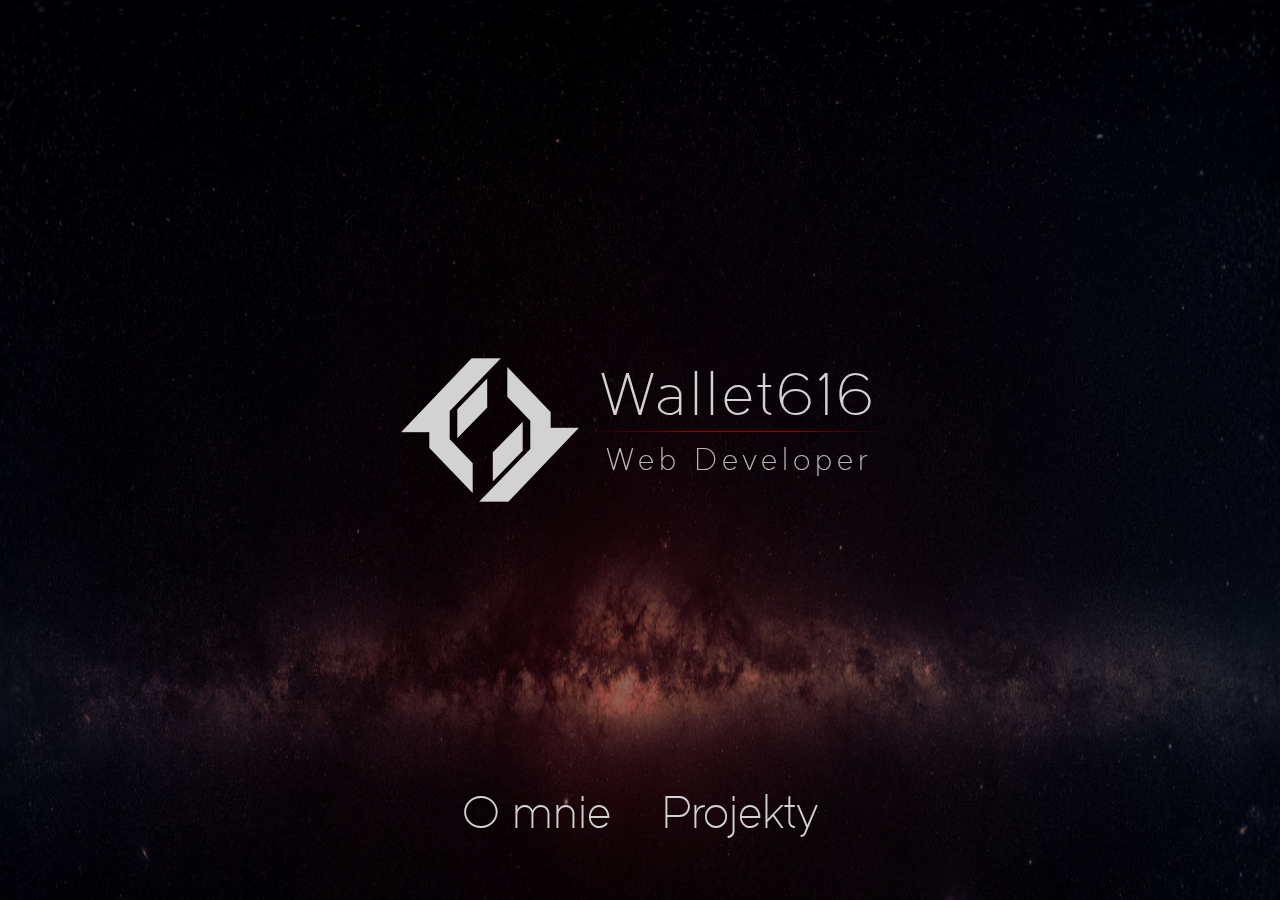
<file: index.html>
<!doctype html>
<html>
<head>
	
	<meta charset="utf-8">
	
	<title>Wallet616</title>
	<link rel="Shortcut icon" href="img/ico.png" />
	<meta name="description" content="Creating websites using HTML5, CSS3, JavaScripts and other stuff like that.">
	<meta name="author" content="wallet616">
	<link type="text/plain" rel="author" href="http://wallet616.eu/humans.txt" />
	  
	<link rel="stylesheet" href="css/style.css">
	
	<script src="js/libs/jquery-1.11.3.min.js"></script>
	<script src="js/libs/jquery-ui.min.js"></script>
	<script src="js/script.js"></script>
	
	<link href='http://fonts.googleapis.com/css?family=Alegreya+Sans&subset=latin,latin-ext' rel='stylesheet' type='text/css'>
</head>

<body style="background-color: #000;" class="nyet">
<div id="loading"></div>
<div id="background"></div>

<div id="visable">

    <div class="menu_whole">
        <div class="menu_background"></div>
        <div class="menu_links">
        	<div class="menu_link" id="g_omnie">O mnie</div>
            <div class="menu_link" id="g_wallet">Wallet</div>
            <div class="menu_link" id="g_projekty">Projekty</div>   
        </div>
    </div>

    <div class="selection" id="position">
    	<div id="selection_wallet">
    		<div class="logo_cale">
            	<div class="logo_logo"></div>
                <div class="logo_opis">
                	<div class="logo_wallet616">Wallet616</div>
                    <hr>
                    <div class="logo_web">Web Developer</div>
                </div>
            </div>
    	</div>
    </div>
    
    <div class="selection">
    	<div id="selection_omnie">
        	<div class="content darker">
            	<div class="brick-2">
                    <section>
                        <div class="name">Piotr Bartela</div>
                        <div class="job">Web Developer</div>
                        <div class="age">19 lat</div>
                    </section>
                	<article>
                        <div class="contact">
                            <a href="mailto:portfel666@gmail.com" target="_blank"><li>Email<div class="hovered"></div></li></a>
                            <a href="http://steamcommunity.com/id/wallet616/" target="_blank"><li>Steam<div class="hovered"></div></li></a>
                            <a href="skype:ochzoey?chat"><li>Skype<div class="hovered"></div></li></a>
                        </div>
                    </article>
                </div>
                <div class="brick-6">
                    <header>
                        <h1>Kim jestem?<hr></h1>
                    </header>
                    <article>
                        <p>Od niedawna zajmuje się tworzeniem stron internetowych, bazujących na technologii Javascript, Php, Mysql oraz html5. Jestem wytrwały w tym co robię i staram się iść ciągle naprzód.<br>
                        Powoli zaczynam myśleć również o nauce programowania w innych środowiskach.</p>
						<p>Moja osobowość to ISTJ (z ang. Introwertyk Percepcjonista Myśliciel Sędzia). Swój czas wolny poświęcam na oglądanie filmów, granie, czytanie oraz naukę.</p>
						<p>Jestem skłonny pomóc lub wykonać projekt na zamówienie, moje umiejętności może nie są powalające, lecz każde powierzone mi zadanie wykonam najlepiej jak potrafię.</p>
                    </article>
                </div>
            </div>
    	</div>
    </div>
    
    <div class="selection">
        <div id="selection_projekty">
        	<div class="content">
                <header>
                    <h1>Projekty przy których tworzeniu brałem udział<hr></h1>
                </header>
            </div>
        	<div class="projekty">
                <div class="brick-5">
                    <div id="galeria-pierwszy"></div>
                    <div id="galeria_obraz_00" class="galeria-ukrycie">
                        <img class="galeria-obraz" src="img/g0.jpg" />
                        <div class="galeria_opis" id="galeria_opis_00">
                        	<section>
                                <h2>Wallet616 v2</h2>
                                <p><a href="http://wallet616.pl/wallet616%20v2/" target="_blank">http://wallet616.pl/wallet616%20v2/</a></p>
                                <p>Strona ta jest nowszą wersją mojej wizytówki.</p>
                                <p>Nie korzystam z niej, gdyż nie jest jeszcze dokończona. W swoim czasie więcej nad nią popracuje. Graficznie wciąż jednak wyróznia się sposród wielu innych stron.</p>
                            </section>
                        </div>
                    </div>
                    <div id="galeria_obraz_01" class="galeria-ukrycie">
                        <img class="galeria-obraz" src="img/g1.jpg" />
                        <div class="galeria_opis" id="galeria_opis_01">
                        	<section>
                                <h2>Termak Gaming</h2>
                                <p><a href="http://wallet616.pl/Termak/" target="_blank">http://wallet616.pl/Termak/</a></p>
                                <p>Jest to strona wykonana w całości przez mnie. Stworzenie tego projektu zajeło mi stosunkowo sporo czasu. O wykonanie jej poprosił mnie mój przyjaciel.</p>
                                <p>Strona nie jest jeszcze zakończona, nie wiem czy kiedykolwiek będzie. Php i transmisje danych przewyżsyzły moje aktualne możliwoci.</p>
                            </section>
                        </div>
                    </div>
                </div>
                <div class="brick-3">
                    <div id="galeria_opis"></div>
                </div>
        	</div>
        </div>
    </div>
</div>
    
</body>
</file>
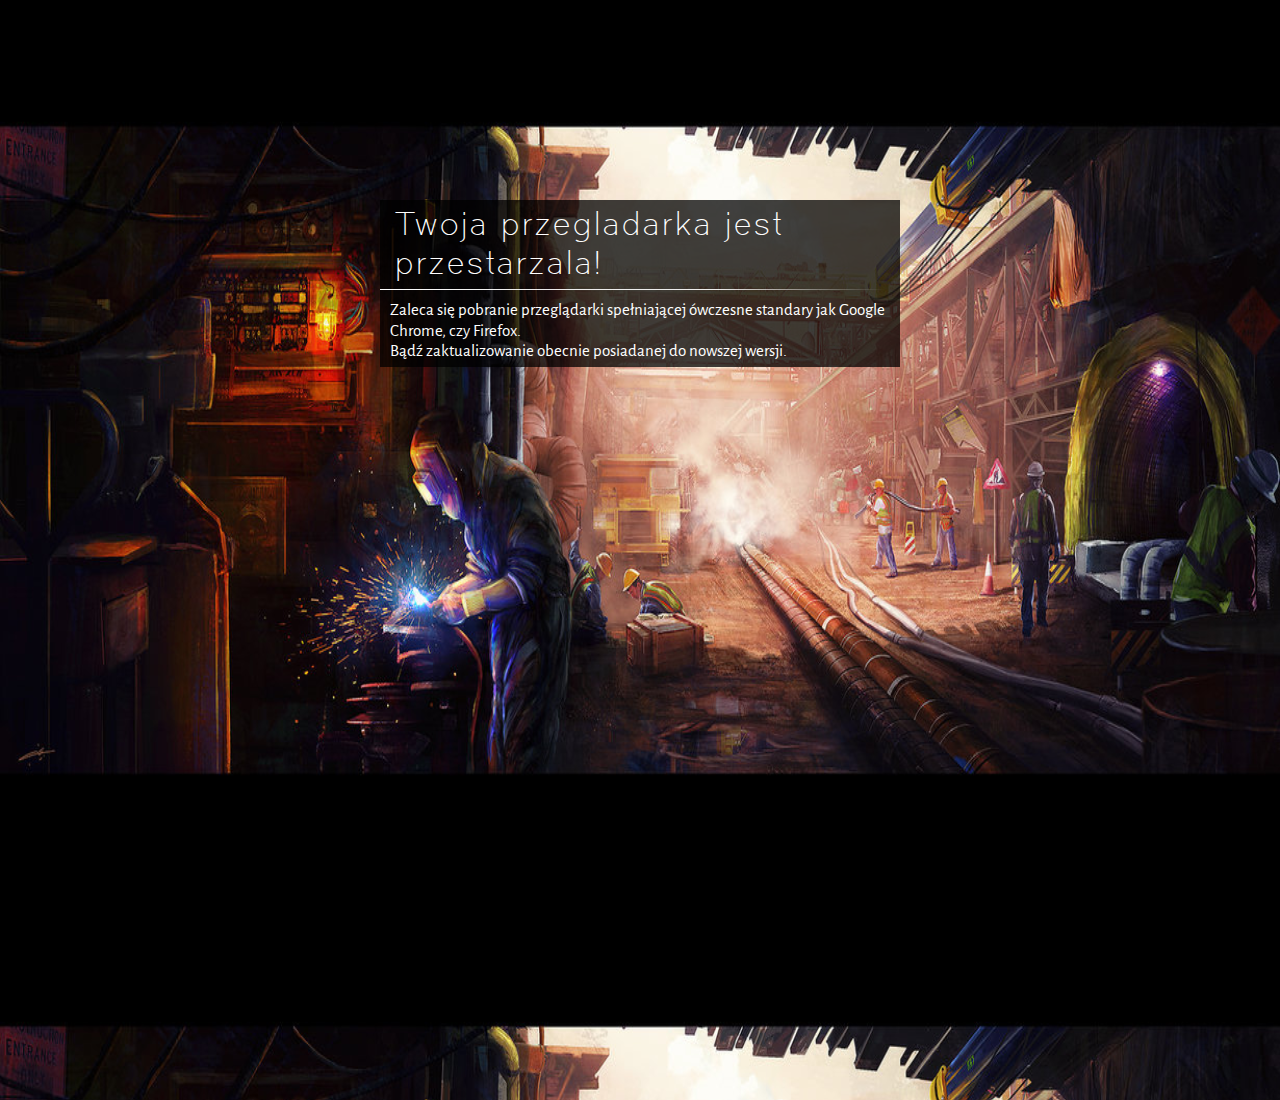
<file: time4changes.html>
<!doctype html>
<html>
<head>
	
	<meta charset="utf-8">
	
	<title>Wallet616 :: Time for changes</title>
	<link rel="Shortcut icon" href="img/ico.png" />
	<meta name="description" content="Time for changes.">
	<meta name="author" content="wallet616">
	<link type="text/plain" rel="author" href="http://wallet616.pl/humans.txt" />
	  
	<link rel="stylesheet" href="css/style4changes.css">
	
	<link href='http://fonts.googleapis.com/css?family=Alegreya+Sans&subset=latin,latin-ext' rel='stylesheet' type='text/css'>
</head>

<body>

	<div id="container">
		<header>
			<h1>Twoja przegladarka jest przestarzala!<hr></h1>
		</header>
		<article>
			Zaleca się pobranie przeglądarki spełniającej ówczesne standary jak Google Chrome, czy Firefox.<br> Bądź zaktualizowanie obecnie posiadanej do nowszej wersji.
		</article>
	</div>
  
</body>
</html>
</file>
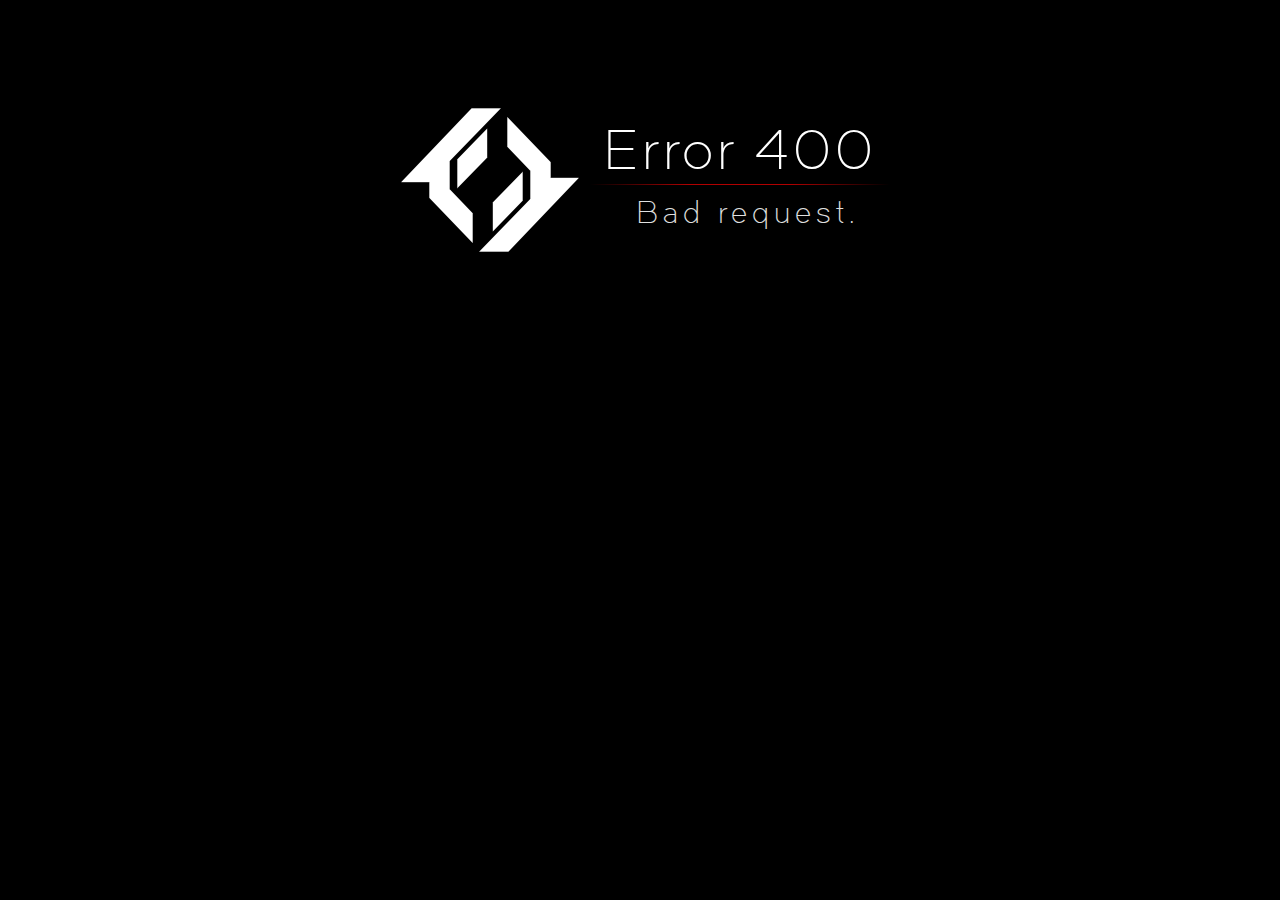
<file: error/400page.html>
<!DOCTYPE html>
<html xmlns="http://www.w3.org/1999/xhtml">
<head>
    <meta charset="UTF-8">
	<title>Wallet616 - Error 400</title>
	<link rel="Shortcut icon" href="../img/ico.png" />
	<meta name="Description" content="Error" />
	<link href="../css/style.css" rel="stylesheet" type="text/css" />
	<link href='http://fonts.googleapis.com/css?family=Alegreya+Sans&subset=latin,latin-ext' rel='stylesheet' type='text/css'>
</head>
<body style="background-color: #000;">

	<div id="error">
		<div class="logo_cale">
			<div class="logo_logo"></div>
				<div class="logo_opis">
				<div class="err">Error 400</div>
  				<hr>
				<div class="errd">Bad request.</div>
			</div>
		</div>
	</div>

</body>
</html>
</file>
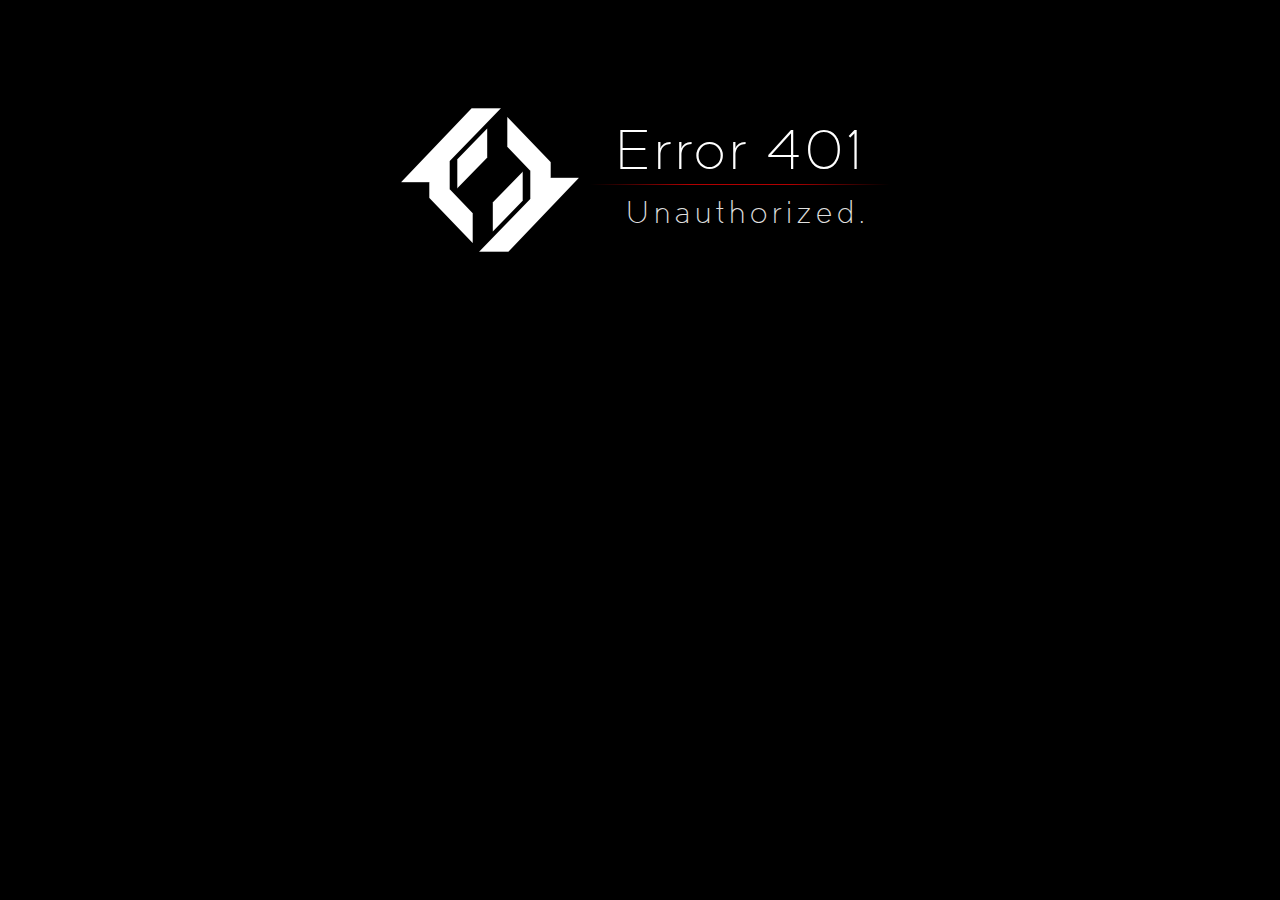
<file: error/401page.html>
<!DOCTYPE html>
<html xmlns="http://www.w3.org/1999/xhtml">
<head>
    <meta charset="UTF-8">
	<title>Wallet616 - Error 401</title>
	<link rel="Shortcut icon" href="../img/ico.png" />
	<meta name="Description" content="Error" />
	<link href="../css/style.css" rel="stylesheet" type="text/css" />
	<link href='http://fonts.googleapis.com/css?family=Alegreya+Sans&subset=latin,latin-ext' rel='stylesheet' type='text/css'>
</head>
<body style="background-color: #000;">

	<div id="error">
		<div class="logo_cale">
			<div class="logo_logo"></div>
				<div class="logo_opis">
				<div class="err">Error 401</div>
  				<hr>
				<div class="errd">Unauthorized.</div>
			</div>
		</div>
	</div>

</body>
</html>
</file>
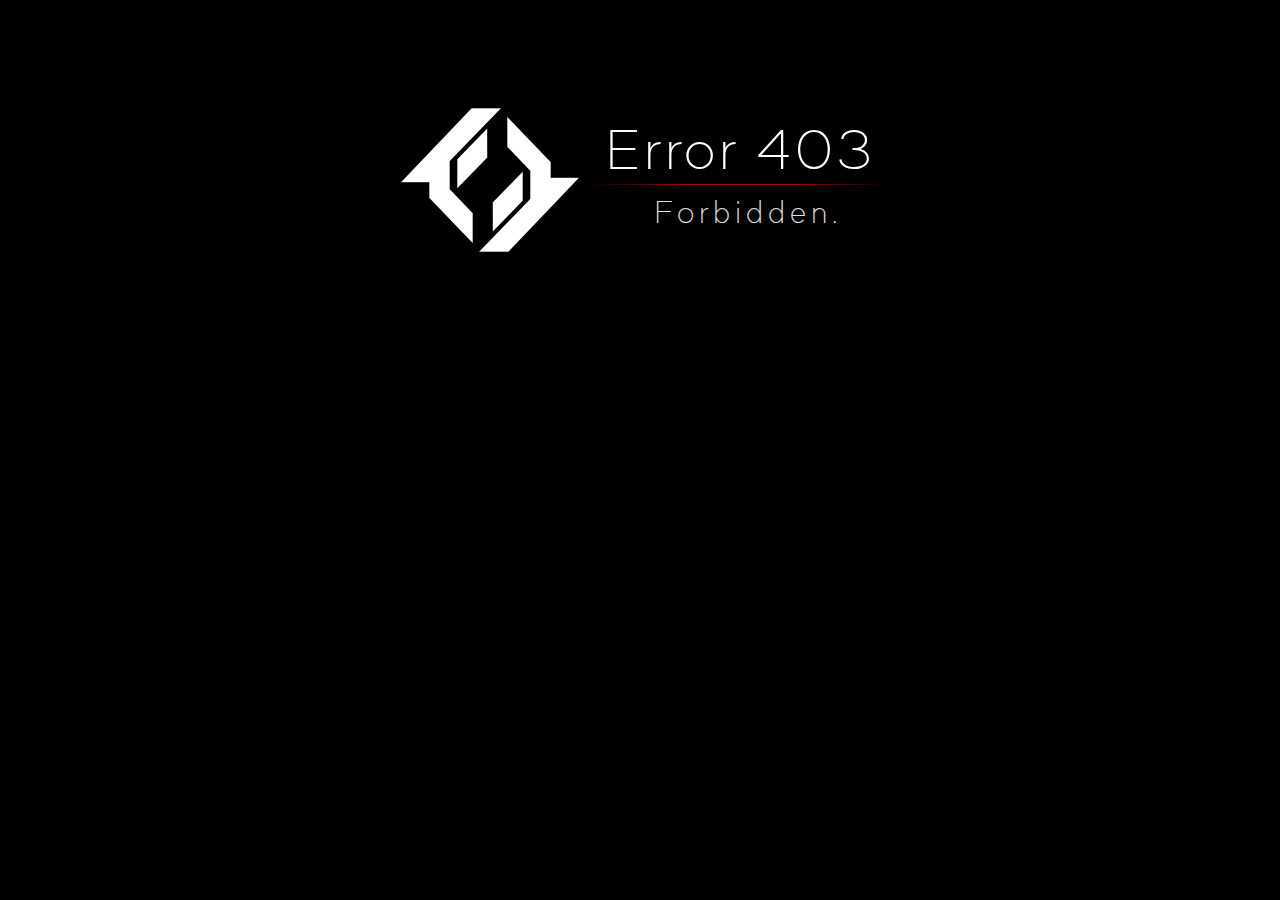
<file: error/403page.html>
<!DOCTYPE html>
<html xmlns="http://www.w3.org/1999/xhtml">
<head>
    <meta charset="UTF-8">
	<title>Wallet616 - Error 403</title>
	<link rel="Shortcut icon" href="../img/ico.png" />
	<meta name="Description" content="Error" />
	<link href="../css/style.css" rel="stylesheet" type="text/css" />
	<link href='http://fonts.googleapis.com/css?family=Alegreya+Sans&subset=latin,latin-ext' rel='stylesheet' type='text/css'>
</head>
<body style="background-color: #000;">

	<div id="error">
		<div class="logo_cale">
			<div class="logo_logo"></div>
				<div class="logo_opis">
				<div class="err">Error 403</div>
  				<hr>
				<div class="errd">Forbidden.</div>
			</div>
		</div>
	</div>

</body>
</html>
</file>
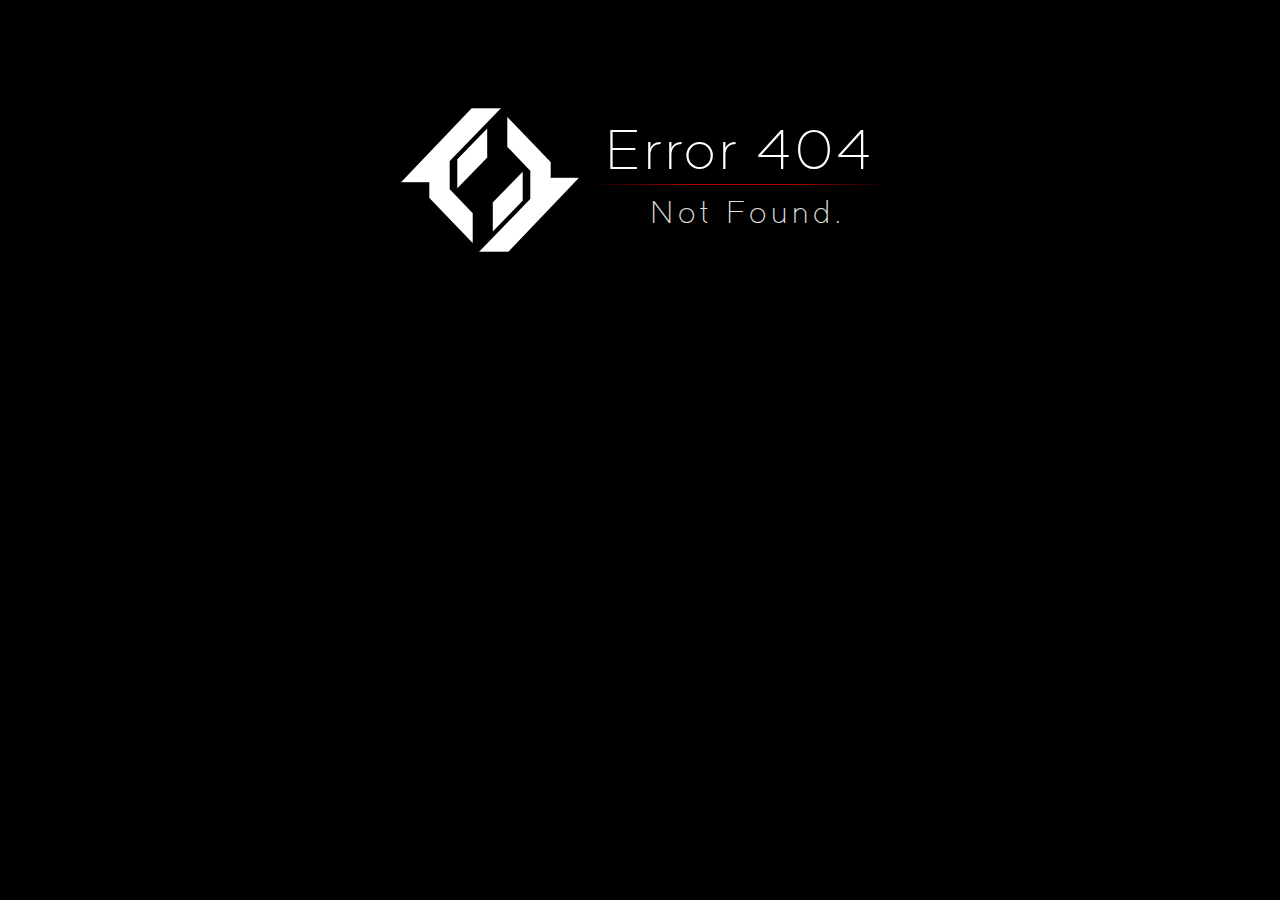
<file: error/404page.html>
<!DOCTYPE html>
<html xmlns="http://www.w3.org/1999/xhtml">
<head>
    <meta charset="UTF-8">
	<title>Wallet616 - Error 404</title>
	<link rel="Shortcut icon" href="../img/ico.png" />
	<meta name="Description" content="Error" />
	<link href="../css/style.css" rel="stylesheet" type="text/css" />
	<link href='http://fonts.googleapis.com/css?family=Alegreya+Sans&subset=latin,latin-ext' rel='stylesheet' type='text/css'>
</head>
<body style="background-color: #000;">

	<div id="error">
		<div class="logo_cale">
			<div class="logo_logo"></div>
				<div class="logo_opis">
				<div class="err">Error 404</div>
  				<hr>
				<div class="errd">Not Found.</div>
			</div>
		</div>
	</div>

</body>
</html>
</file>
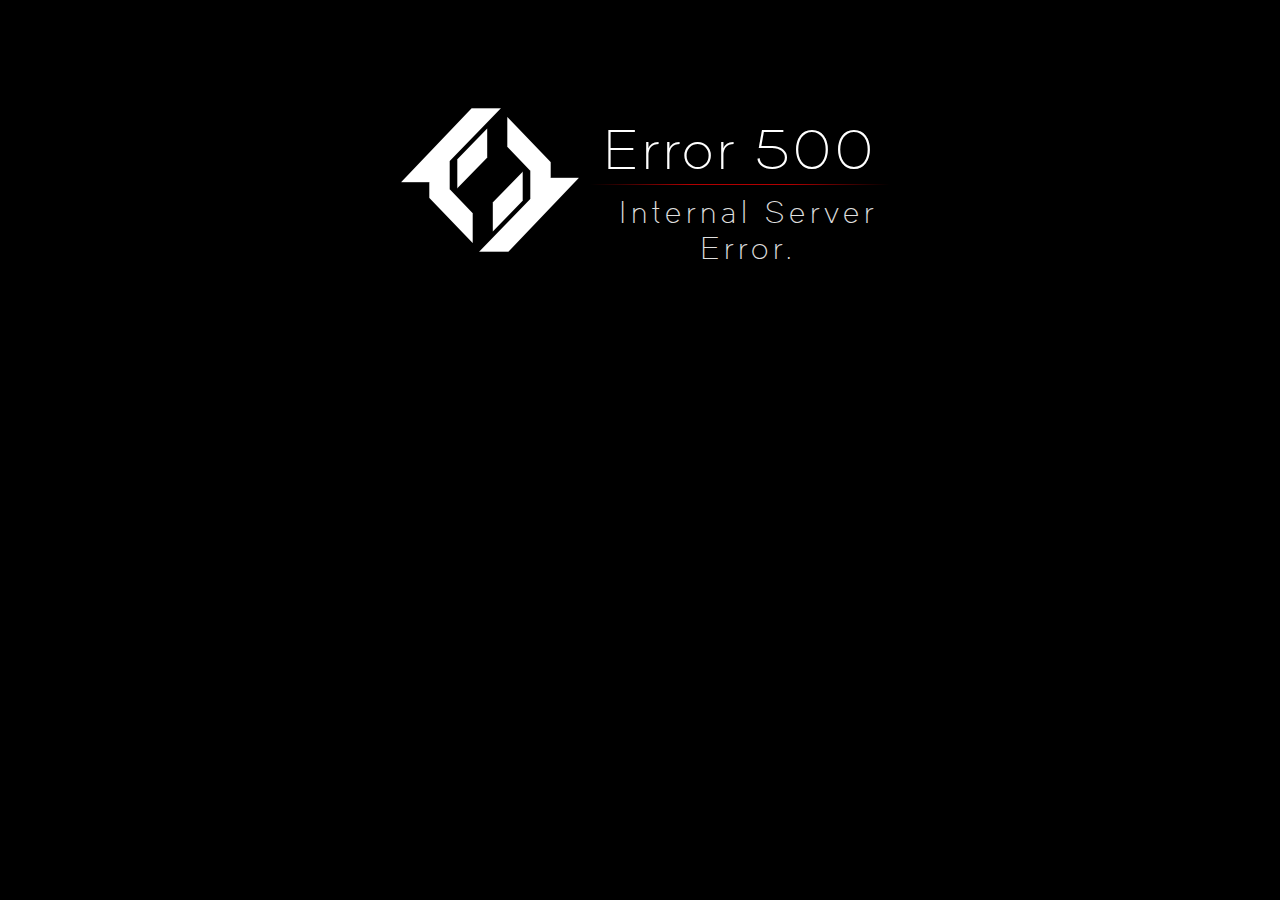
<file: error/500page.html>
<!DOCTYPE html>
<html xmlns="http://www.w3.org/1999/xhtml">
<head>
    <meta charset="UTF-8">
	<title>Wallet616 - Error 500</title>
	<link rel="Shortcut icon" href="../img/ico.png" />
	<meta name="Description" content="Error" />
	<link href="../css/style.css" rel="stylesheet" type="text/css" />
	<link href='http://fonts.googleapis.com/css?family=Alegreya+Sans&subset=latin,latin-ext' rel='stylesheet' type='text/css'>
</head>
<body style="background-color: #000;">

	<div id="error">
		<div class="logo_cale">
			<div class="logo_logo"></div>
				<div class="logo_opis">
				<div class="err">Error 500</div>
  				<hr>
				<div class="errd">Internal Server Error.</div>
			</div>
		</div>
	</div>

</body>
</html>
</file>
<file: css/style.css>
/*
 * Created by: Wallet616
 * Description: This is a private file. I do not allow 
 *   anybody to copy content or part of content, of this file.
 *   If you are interested in creating something similar for You,
 *   just write to me mail.
 */


/*
 * HTML5 display definitions
 */

article, aside, details, figcaption, figure, footer, header, hgroup, nav, section { 
	display: block; 
}
audio, canvas, video { 
	display: inline-block; 
	*display: inline; 
	*zoom: 1; 
}
audio:not([controls]) { 
	display: none; 
}
[hidden] { 
	display: none; 
}

/*****************************
Whole
*****************************/
#loading {
	position: fixed;
	height: 100%;
	width: 100%;
	z-index: 100;
	background-color: #000;
	top: 0px;
}
body {
	margin: 0px;
	font-family: 'Alegreya Sans', sans-serif;
	font-size: 0px;
	color: #FFF;
}
html, body, #background, #visable, .selection {
	width: 100%;
	height: 100%;
}
#background {
	position: fixed;
	background-image: url(../img/bg.jpg);
	background-size: 100% 100%;
	z-index: 2;
	height: 150%;
	top: 0px;
}
.selection {
	color: #FFF;
	position: relative;
	overflow: hidden;
}
#visable {
	overflow: hidden;
	position: absolute;
	top: 0px;
	z-index: 20;
	min-height: 500px;
}
a:link, a:visited, a:active {
	text-decoration: none;
	color: #D7D7D7;
}
a:hover {
	color: #FFF;
	cursor: pointer;
}
a {
	-webkit-transition: all 0.4s;
    -khtml-transition: all 0.4s;
    -moz-transition: all 0.4s;
    -o-transition: all 0.4s;
    transition: all 0.4s;
}
@font-face {
    font-family: 'dual300';
    src: url('../data/dual-300-webfont.eot');
    src: url('../data/dual-300-webfont.eot?#iefix') format('embedded-opentype'),
         url('../data/dual-300-webfont.woff2') format('woff2'),
         url('../data/dual-300-webfont.woff') format('woff'),
         url('../data/dual-300-webfont.ttf') format('truetype'),
         url('../data/dual-300-webfont.svg#dual300') format('svg');
    font-weight: normal;
    font-style: normal;
}
/*****************************
Menu
*****************************/
.menu_whole {
	position: absolute;
	bottom: 0px;
	z-index: 30;
	width: 100%;
	cursor: default;
	font-family: 'dual300';
	min-width: 600px;
	text-align: center;
	margin: 0px auto;
}
.menu_links {
	width: 100%;
	text-align: center;
	position: relative;
	z-index: 35;
}
.menu_link {
	display: inline-block;
	padding: 10px 20px;
	margin: 0px 5px;
	font-size: 40px;
	cursor: pointer;
	overflow: hidden;
}
.menu_background {
	position: absolute;
	bottom: 0px;
	height: 70px;
	width: 100%;
	background-color: #000;
	z-index: 30;
}
.nyet {
	-webkit-user-select: none;
    -khtml-user-select: none;
    -moz-user-select: none;
    -o-user-select: none;
    user-select: none;
}
.yop {
	-webkit-user-select: auto;
    -khtml-user-select: auto;
    -moz-user-select: auto;
    -o-user-select: auto;
    user-select: auto;
}
/*****************************
Logo
*****************************/
.logo_cale {
	margin: auto;
	cursor: default;
	font-family: 'dual300';
	width: 500px;
}
.logo_logo {
	display: inline-block;
	height: 200px;
	width: 200px;
	background-image: url(../img/logo.png);
	background-repeat: no-repeat;
	background-size: 200px 200px;
}
.logo_opis {
	display: inline-block;
	width: 300px;
	height: 200px;
	vertical-align: top;
}
.logo_wallet616 {
	font-size: 59px;
	padding: 30px 10px 0px 10px;
	letter-spacing: 4px;
}
.logo_web {
	font-size: 30px;
	letter-spacing: 5px;
	padding-left: 16px;
	padding-top: 10px;
	color: #E0E0E0;	
}
.logo_opis hr {
	border: 0;
    height: 1px;
    background-image: -webkit-linear-gradient(left, rgba(196, 0, 0, 0), rgba(196, 0, 0, 0.9), rgba(196, 0, 0, 0.9), rgba(196, 0, 0, 0));
    background-image: -moz-linear-gradient(left, rgba(196, 0, 0, 0), rgba(196, 0, 0, 0.9), rgba(196, 0, 0, 0.9), rgba(196, 0, 0, 0));
    background-image: -ms-linear-gradient(left, rgba(196, 0, 0, 0), rgba(196, 0, 0, 0.9), rgba(196, 0, 0, 0.9), rgba(196, 0, 0, 0));
    background-image: -o-linear-gradient(left, rgba(196, 0, 0, 0), rgba(196, 0, 0, 0.9), rgba(196, 0, 0, 0.9), rgba(196, 0, 0, 0));
	background-image: linear-gradient(left, rgba(196, 0, 0, 0), rgba(196, 0, 0, 0.9), rgba(196, 0, 0, 0.9), rgba(196, 0, 0, 0));
}
/*****************************
Grid
*****************************/
.content {
	max-width: 900px;
	min-width: 500px;
	margin: auto;
}
.brick-1, .brick-2, .brick-3, .brick-4, .brick-5, .brick-6, .brick-7, .brick-8 {
	display: inline-block;
	overflow: hidden;
	vertical-align: top;
	text-align: center;
}
.brick-1 {
	width: 12.5%;
}
.brick-2 {
	width: 25%;
}
.brick-3 {
	width: 37.5%;
}
.brick-4 {
	width: 50%;
}
.brick-5 {
	width: 62.5%;
}
.brick-6 {
	width: 75%;
}
.brick-7 {
	width: 87.5%;
}
.brick-8 {
	width: 100%;
}
/*****************************
Headlines
*****************************/
h1 {
	display: block;
	text-align: center;
	font-size: 32px;
	letter-spacing: 3px;
	padding: 5px 10px;
	margin-bottom: 14px;
	font-weight: normal;
}
h1 hr {
	border: 0;
    height: 1px;
    background-image: -webkit-linear-gradient(left, rgba(196, 0, 0, 0), rgba(196, 0, 0, 0.9), rgba(196, 0, 0, 0.9), rgba(196, 0, 0, 0));
    background-image: -moz-linear-gradient(left, rgba(196, 0, 0, 0), rgba(196, 0, 0, 0.9), rgba(196, 0, 0, 0.9), rgba(196, 0, 0, 0));
    background-image: -ms-linear-gradient(left, rgba(196, 0, 0, 0), rgba(196, 0, 0, 0.9), rgba(196, 0, 0, 0.9), rgba(196, 0, 0, 0));
    background-image: -o-linear-gradient(left, rgba(196, 0, 0, 0), rgba(196, 0, 0, 0.9), rgba(196, 0, 0, 0.9), rgba(196, 0, 0, 0));
	background-image: linear-gradient(left, rgba(196, 0, 0, 0), rgba(196, 0, 0, 0.9), rgba(196, 0, 0, 0.9), rgba(196, 0, 0, 0));
	margin: 0px;
}
h2 {
	display: block;
	font-size: 24px;
	letter-spacing: 2px;
	padding: 5px 10px;
	margin: 0px 5px 10px 0px;
	font-weight: normal;
}
p {
	font-size: 18px;
	margin: 0px 7px 10px 7px;
	text-align: left;
	word-break: break-strict;
}
.cytat {
	font-style: italic;
	margin-left: 10px;
	padding: 10px;
}
article {
	padding: 0px 5px;
}
.darker {
    background-image: -webkit-radial-gradient(rgba(0, 0, 0, 0.2), rgba(0, 0, 0, 0.1), rgba(0, 0, 0, 0), rgba(0, 0, 0, 0));
    background-image: -moz-radial-gradient(rgba(0, 0, 0, 0.2), rgba(0, 0, 0, 0.1), rgba(0, 0, 0, 0), rgba(0, 0, 0, 0));
    background-image: -ms-radial-gradient(rgba(0, 0, 0, 0.2), rgba(0, 0, 0, 0.1), rgba(0, 0, 0, 0), rgba(0, 0, 0, 0));
    background-image: -o-radial-gradient(rgba(0, 0, 0, 0.2), rgba(0, 0, 0, 0.1), rgba(0, 0, 0, 0), rgba(0, 0, 0, 0));
	background-image: radial-gradient(rgba(0, 0, 0, 0.2), rgba(0, 0, 0, 0.1), rgba(0, 0, 0, 0), rgba(0, 0, 0, 0));
}
/*****************************
Contact
*****************************/
.name {
	display: block;
	font-size: 24px;
	letter-spacing: 2px;
	margin: 80px 5px 5px 0px;
	text-align: right;
}
.job, .age {
	display: block;
	font-size: 16px;
	letter-spacing: 1px;
	margin: 0px 5px 5px 0px;
	text-align: right;
	color: #D7D7D7;
}
.contact {
	text-align: right;
	font-size: 16px;
	margin-top: 30px;
}
.contact li {
	list-style: none;
	color: #D7D7D7;
	cursor: pointer;
	-webkit-transition: all 0.5s;
    -khtml-transition: all 0.5s;
    -moz-transition: all 0.5s;
    -o-transition: all 0.5s;
    transition: all 0.5s;
}
.hovered {
	display: inline-block;
	width: 0px;
	margin-bottom: 4px;
	margin-left: 2px;
	-webkit-transition: all 0.4s;
    -khtml-transition: all 0.4s;
    -moz-transition: all 0.4s;
    -o-transition: all 0.4s;
    transition: all 0.4s;
	border-bottom: thin #D7D7D7 solid;
}
.contact li:hover {
	color: #FFF;
}
.contact li:hover > .hovered {
	width: 30px;
}
/*****************************
Galeria
*****************************/
.galeria-ukrycie {
	width: 0px;
	height: 0px;
	opacity: 0;
	overflow: hidden;
	position: relative;
	margin: auto;
}
.galeria-obraz {
	width: 100%;
	height: 100%;
}
#galeria_opis {
	padding-left: 10px;
	padding-top: 110px;
}
.projekty {
	max-width: 1000px;
	margin: -20px auto 0px auto;
}
#galeria_opis h2 {
	display: block;
	font-size: 24px;
	letter-spacing: 2px;
	padding: 0px 10px 5px 5px;
	font-weight: normal;
	text-align: left;
}
/*****************************
Error
*****************************/
#error {
	padding-top: 80px;
}
.err {
	font-size: 54px;
	padding: 38px 10px 0px 10px;
	letter-spacing: 4px;
	text-align: center;
}
.errd {
	font-size: 30px;
	letter-spacing: 5px;
	padding-left: 16px;
	padding-top: 10px;
	color: #E0E0E0;
	text-align: center;
}
</file>
<file: css/style4changes.css>
/*
 * Created by: Wallet616
 * Description: This is a private file. I do not allow 
 *   anybody to copy content or part of content, of this file.
 *   If you are interested in creating something similar for You,
 *   just write to me mail.
 */

/*
 * HTML5 display definitions
 */

article, aside, details, figcaption, figure, footer, header, hgroup, nav, section { display: block; }
audio, canvas, video { display: inline-block; *display: inline; *zoom: 1; }
audio:not([controls]) { display: none; }
[hidden] { display: none; }
 
/*
 * Base
 */

html { font-size: 100%; overflow-y: scroll; -webkit-text-size-adjust: 100%; -ms-text-size-adjust: 100%; overflow: hidden; height: 100%; width: 100%; }
body { margin: 0; font-size: 13px; line-height: 1.231; background-image: url(../img/time4changesbg.jpg); background-size: 100% 100%;  height: 100%; width: 100%; }
body, button, input, select, textarea { font-family: 'Alegreya Sans', sans-serif; color: #222; }

::-moz-selection { background: #fe57a1; color: #fff; text-shadow: none; }
::selection { background: #fe57a1; color: #fff; text-shadow: none; }

@font-face {
    font-family: 'dual300';
    src: url('../data/dual-300-webfont.eot');
    src: url('../data/dual-300-webfont.eot?#iefix') format('embedded-opentype'),
         url('../data/dual-300-webfont.woff2') format('woff2'),
         url('../data/dual-300-webfont.woff') format('woff'),
         url('../data/dual-300-webfont.ttf') format('truetype'),
         url('../data/dual-300-webfont.svg#dual300') format('svg');
    font-weight: normal;
    font-style: normal;
}


/*
 * Links
 */

a {
	color: #00e; 
	-webkit-transition: all 0.4s;
    -khtml-transition: all 0.4s;
    -moz-transition: all 0.4s;
    -o-transition: all 0.4s;
    transition: all 0.4s;
}
a:visited { color: #551a8b; }
a:hover { color: #06e; }
a:focus { outline: thin dotted; }
a:hover, a:active { outline: 0; }


/*
 * Typography
 */

abbr[title] { border-bottom: 1px dotted; }
b, strong { font-weight: bold; }
blockquote { margin: 1em 40px; }
dfn { font-style: italic; }
hr { display: block; height: 1px; border: 0; border-top: 1px solid #ccc; margin: 1em 0; padding: 0; }
ins { background: #ff9; color: #000; text-decoration: none; }
mark { background: #ff0; color: #000; font-style: italic; font-weight: bold; }
pre, code, kbd, samp { font-family: monospace, monospace; _font-family: 'courier new', monospace; font-size: 1em; }
pre { white-space: pre; white-space: pre-wrap; word-wrap: break-word; }
q { quotes: none; }
q:before, q:after { content: ""; content: none; }
small { font-size: 85%; }
sub, sup { font-size: 75%; line-height: 0; position: relative; vertical-align: baseline; }
sup { top: -0.5em; }
sub { bottom: -0.25em; }


/*
 * Other
 */
#container {
	margin: auto;
	margin-top: 200px;
	padding: 5px 10px;
	width: 500px;
	background-color: rgba(0, 0, 0, 0.75);
}
h1 {
	color: #FFFFFF;
	display: block;
	text-align: left;
	font-size: 32px;
	letter-spacing: 3px;
	padding: 0px 5px 10px 5px;
	margin: 0px;
	font-weight: normal;
	font-family: 'dual300';
}
h1 hr {
	border: 0;
    height: 1px;
    background-image: -webkit-linear-gradient(left, rgba(255, 255, 255, 1), rgba(255, 255, 255, 0.9), rgba(255, 255, 255, 0.9), rgba(255, 255, 255, 0));
    background-image: -moz-linear-gradient(left, rgba(255, 255, 255, 1), rgba(255, 255, 255, 0.9), rgba(255, 255, 255, 0.9), rgba(255, 255, 255, 0));
    background-image: -ms-linear-gradient(left, rgba(255, 255, 255, 1), rgba(255, 255, 255, 0.9), rgba(255, 255, 255, 0.9), rgba(255, 255, 255, 0));
    background-image: -o-linear-gradient(left, rgba(255, 255, 255, 1), rgba(255, 255, 255, 0.9), rgba(255, 255, 255, 0.9), rgba(255, 255, 255, 0));
	background-image: linear-gradient(left, rgba(255, 255, 255, 1), rgba(255, 255, 255, 0.9), rgba(255, 255, 255, 0.9), rgba(255, 255, 255, 0));
	margin: 5px 0px 0px -15px;
	padding-right: 20px;
}
article {
	color: #FFFFFF;
	font-size: 130%;
}
</file>
